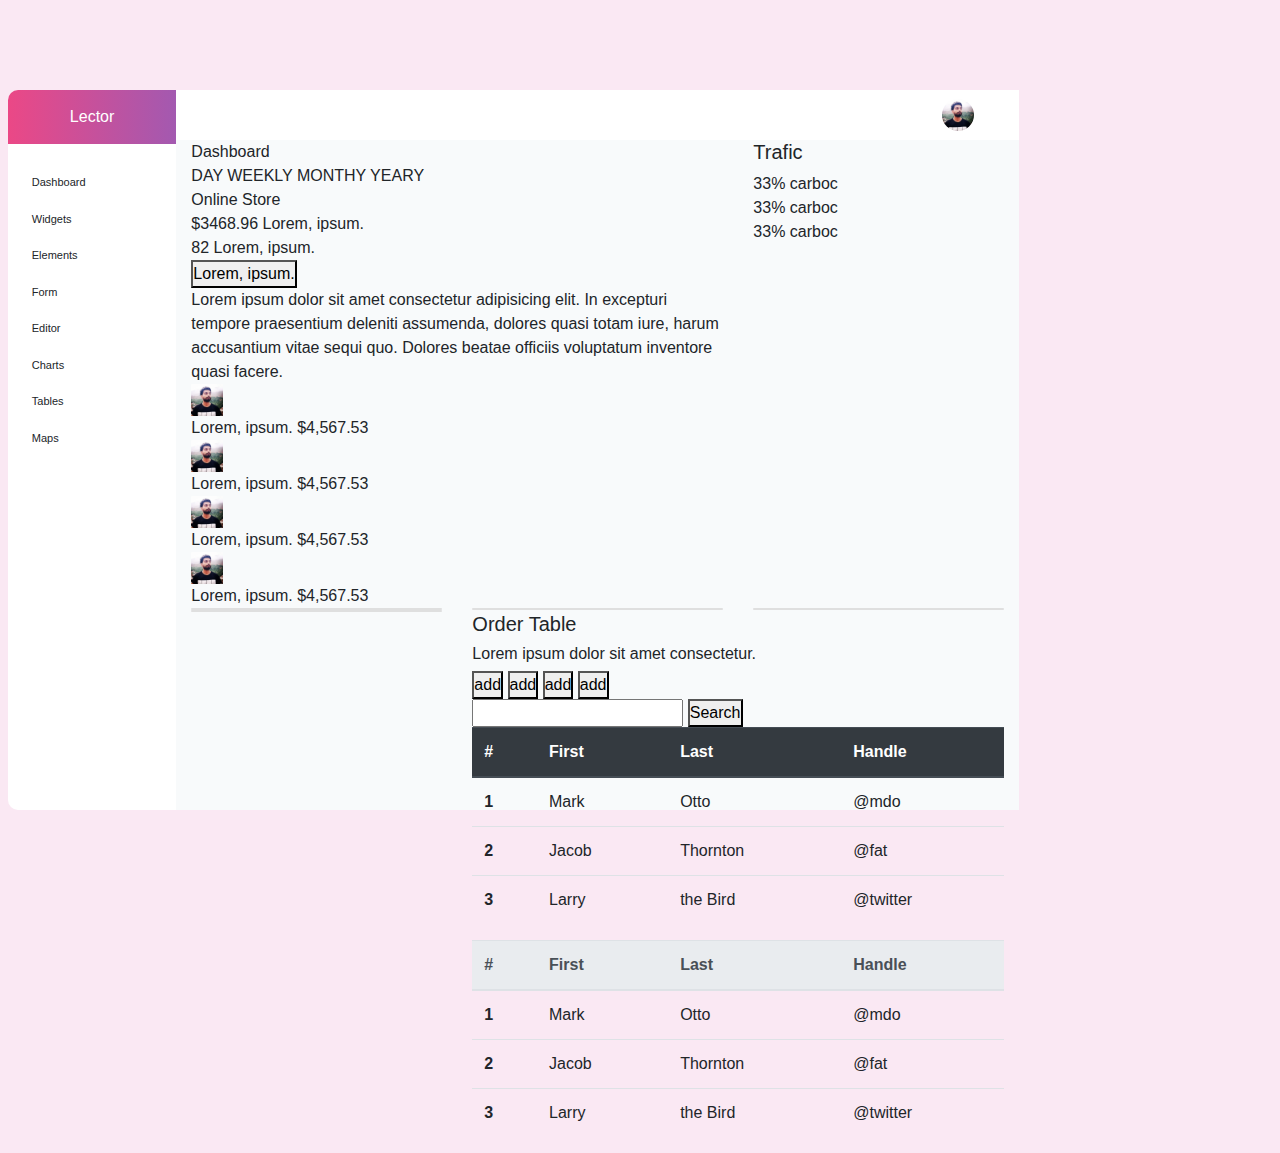
<file: index.html>
<!DOCTYPE html>
<html lang="en">
  <head>
    <meta charset="UTF-8" />
    <meta http-equiv="X-UA-Compatible" content="IE=edge" />
    <meta name="viewport" content="width=device-width, initial-scale=1.0" />
    <title>Dashboard</title>
    <!-- Latest compiled and minified CSS -->
    <link
      rel="stylesheet"
      href="https://stackpath.bootstrapcdn.com/bootstrap/4.4.1/css/bootstrap.min.css"
      integrity="sha384-Vkoo8x4CGsO3+Hhxv8T/Q5PaXtkKtu6ug5TOeNV6gBiFeWPGFN9MuhOf23Q9Ifjh"
      crossorigin="anonymous"
    />
    <script
      src="https://code.jquery.com/jquery-3.4.1.slim.min.js"
      integrity="sha384-J6qa4849blE2+poT4WnyKhv5vZF5SrPo0iEjwBvKU7imGFAV0wwj1yYfoRSJoZ+n"
      crossorigin="anonymous"
    ></script>
    <script
      src="https://cdn.jsdelivr.net/npm/popper.js@1.16.0/dist/umd/popper.min.js"
      integrity="sha384-Q6E9RHvbIyZFJoft+2mJbHaEWldlvI9IOYy5n3zV9zzTtmI3UksdQRVvoxMfooAo"
      crossorigin="anonymous"
    ></script>
    <script
      src="https://stackpath.bootstrapcdn.com/bootstrap/4.4.1/js/bootstrap.min.js"
      integrity="sha384-wfSDF2E50Y2D1uUdj0O3uMBJnjuUD4Ih7YwaYd1iqfktj0Uod8GCExl3Og8ifwB6"
      crossorigin="anonymous"
    ></script>
  </head>
  <link rel="stylesheet" href="./style.css" />
  <body>
    <main>
      <div class="main">
        <div class="sidebar">
          <div class="logo">
            <a href="">Lector</a>
          </div>
          <div class="links">
            <ul>
              <li>
                <span><i class="fas fa-home"></i></span>
                <span> Dashboard </span>
              </li>
              <li>
                <span><i class="fab fa-algolia"></i></span>
                <span> Widgets </span>
              </li>
              <li>
                <span><i class="fab fa-blackberry"></i></span>
                <span> Elements </span>
              </li>
              <li>
                <span><i class="fas fa-box"></i></span>
                <span> Form </span>
              </li>
              <li>
                <span><i class="fas fa-chart-line"></i></span>
                <span> Editor </span>
              </li>
              <li>
                <span><i class="fas fa-home"></i></span>
                <span> Charts </span>
              </li>
              <li>
                <span><i class="fas fa-home"></i></span>
                <span> Tables </span>
              </li>
              <li>
                <span><i class="fas fa-home"></i></span>
                <span> Maps </span>
              </li>
            </ul>
          </div>
        </div>
        <div class="content">
          <div class="custom-navbar icon-color">
            <div class="hamber"><i class="fas fa-bars"></i></div>

            <div class="icons">
              <span><i class="fas fa-bell"></i></span>
              <span><i class="fas fa-envelope"></i></span>
              <span class="avatar"
                ><img src="./avatar.jpg" height="32" width="32"
              /></span>
              <span><i class="fas fa-cog"></i></span>
            </div>
          </div>
          <div class="container">
            <div class="row">
              <div class="col-md-8">
                <div class="plot-bar">
                  <div class="header">
                    <div class="title">Dashboard</div>
                    <div class="tabs">
                      <span>DAY</span>
                      <span>WEEKLY</span>
                      <span>MONTHY</span>
                      <span>YEARY</span>
                    </div>
                    <div class="colors">
                      <span>Online</span>
                      <span>Store</span>
                    </div>
                  </div>
                  <div class="main-plot">
                    <div class="prices">
                      <span>$3468.96</span>
                      <span>Lorem, ipsum.</span>
                    </div>
                    <div class="count">
                      <span>82</span>
                      <span>Lorem, ipsum.</span>
                    </div>
                    <button>Lorem, ipsum.</button>
                    <div class="plot-bar-self">
                      Lorem ipsum dolor sit amet consectetur adipisicing elit.
                      In excepturi tempore praesentium deleniti assumenda,
                      dolores quasi totam iure, harum accusantium vitae sequi
                      quo. Dolores beatae officiis voluptatum inventore quasi
                      facere.
                    </div>
                  </div>
                  <div class="bottom">
                    <div>
                      <div>
                        <img src="./avatar.jpg" height="32" width="32" />
                      </div>
                      <div>
                        <span> Lorem, ipsum.</span>
                        <span>$4,567.53</span>
                      </div>
                    </div>
                    <div>
                      <div>
                        <img src="./avatar.jpg" height="32" width="32" />
                      </div>
                      <div>
                        <span> Lorem, ipsum.</span>
                        <span>$4,567.53</span>
                      </div>
                    </div>
                    <div>
                      <div>
                        <img src="./avatar.jpg" height="32" width="32" />
                      </div>
                      <div>
                        <span> Lorem, ipsum.</span>
                        <span>$4,567.53</span>
                      </div>
                    </div>
                    <div>
                      <div>
                        <img src="./avatar.jpg" height="32" width="32" />
                      </div>
                      <div>
                        <span> Lorem, ipsum.</span>
                        <span>$4,567.53</span>
                      </div>
                    </div>
                  </div>
                </div>
              </div>
              <div class="col-md-4">
                <div class="plot-circle">
                  <div class="title">
                    <h5>Trafic</h5>
                  </div>
                  <div class="plot-circle-self"></div>
                  <div class="bottom">
                    <div>
                      <span>33%</span>
                      <span>carboc</span>
                    </div>
                    <div><span>33%</span> <span>carboc</span></div>
                    <div><span>33%</span> <span>carboc</span></div>
                  </div>
                </div>
              </div>
            </div>
            <div class="row">
              <div class="col-md-4">
                <div class="card">
                  <div class="title"></div>
                  <div class="main-card">
                    <div class="chart"></div>
                    <div class="price"></div>
                  </div>
                </div>
              </div>
              <div class="col-md-4">
                <div class="card">
                  <div class="title"></div>
                  <div class="main-card">
                    <div class="chart"></div>
                    <div class="price"></div>
                  </div>
                </div>
              </div>
              <div class="col-md-4">
                <div class="card">
                  <div class="title"></div>
                  <div class="main-card">
                    <div class="chart"></div>
                    <div class="price"></div>
                  </div>
                </div>
              </div>
              <div class="col-md-4">
                <div class="card">
                  <div class="title"></div>
                  <div class="main-card">
                    <div class="chart"></div>
                    <div class="price"></div>
                  </div>
                </div>
              </div>
            </div>
            <div class="row">
              <div class="col-md-4">
                <div class="recent-item"></div>
              </div>
              <div class="col-md-8">
                <div class="table">
                  <div class="title">
                    <h5>Order Table</h5>
                    <h6>Lorem ipsum dolor sit amet consectetur.</h6>
                  </div>
                  <div class="top-header">
                    <div class="btns">
                      <button>add</button>
                      <button>add</button>
                      <button>add</button>
                      <button>add</button>
                    </div>
                    <div class="search">
                      <input type="text" />
                      <button>Search</button>
                    </div>
                  </div>
                  <div class="main-table">
                    <div class="table">
                      <table class="table">
                        <thead class="thead-dark">
                          <tr>
                            <th scope="col">#</th>
                            <th scope="col">First</th>
                            <th scope="col">Last</th>
                            <th scope="col">Handle</th>
                          </tr>
                        </thead>
                        <tbody>
                          <tr>
                            <th scope="row">1</th>
                            <td>Mark</td>
                            <td>Otto</td>
                            <td>@mdo</td>
                          </tr>
                          <tr>
                            <th scope="row">2</th>
                            <td>Jacob</td>
                            <td>Thornton</td>
                            <td>@fat</td>
                          </tr>
                          <tr>
                            <th scope="row">3</th>
                            <td>Larry</td>
                            <td>the Bird</td>
                            <td>@twitter</td>
                          </tr>
                        </tbody>
                      </table>

                      <table class="table">
                        <thead class="thead-light">
                          <tr>
                            <th scope="col">#</th>
                            <th scope="col">First</th>
                            <th scope="col">Last</th>
                            <th scope="col">Handle</th>
                          </tr>
                        </thead>
                        <tbody>
                          <tr>
                            <th scope="row">1</th>
                            <td>Mark</td>
                            <td>Otto</td>
                            <td>@mdo</td>
                          </tr>
                          <tr>
                            <th scope="row">2</th>
                            <td>Jacob</td>
                            <td>Thornton</td>
                            <td>@fat</td>
                          </tr>
                          <tr>
                            <th scope="row">3</th>
                            <td>Larry</td>
                            <td>the Bird</td>
                            <td>@twitter</td>
                          </tr>
                        </tbody>
                      </table>
                    </div>
                  </div>
                  <div class="bottom">
                    <div></div>
                    <div class="paginate"></div>
                  </div>
                </div>
              </div>
            </div>
          </div>
        </div>
      </div>
    </main>
  </body>
</html>
</file>
<file: style.css>
* {
  padding: 0;
  margin: 0;
  box-sizing: border-box;
}
ul {
  list-style: none;
}
body {
  background-color: #fae8f3;
  display: flex;
  justify-content: center;
  align-items: center;
  height: 100vh;
}
.icon-color {
  color: #b3b3bc;
}
.text-color {
  color: #3b4551;
}
.text-color-light {
}
.main {
  display: flex;
  height: 80vh;
  width: 80%;
  border-radius: 15px;
  /* box-shadow: 0 0 5px 0px; */
}

.content {
  flex: 10;
}
.custom-navbar {
  display: flex;
  justify-content: space-between;
  background-color: #ffffff;
  padding: 9px 15px;
}
.custom-navbar .hamber {
  flex: 1;
  display: flex;
  align-items: center;
}
.custom-navbar .icons {
  display: flex;
  align-items: center;
}
.icons span {
  margin: 0 10px;
}
.icons .avatar img {
  border-radius: 50%;
}
/* side bar */
.sidebar {
  background-color: #ffffff;
  flex: 2;
  border-radius: 10px 0 0 10px;
}
.logo {
  background-image: linear-gradient(to right, #eb4886, #a359b0);
  display: flex;
  justify-content: center;
  align-items: center;
  padding: 15px 40px;
  border-radius: 10px 0 0 0;
}
.logo a {
  color: #fff;
}
.links {
  margin-top: 20px;
}
.links ul li {
  padding: 10px 15px;
  font-size: 11px;
}

.links ul li span {
  padding: 0 3px;
  font-size: 11px;
}
.main .content {
  background-color: #f8fafb;
}
</file>
